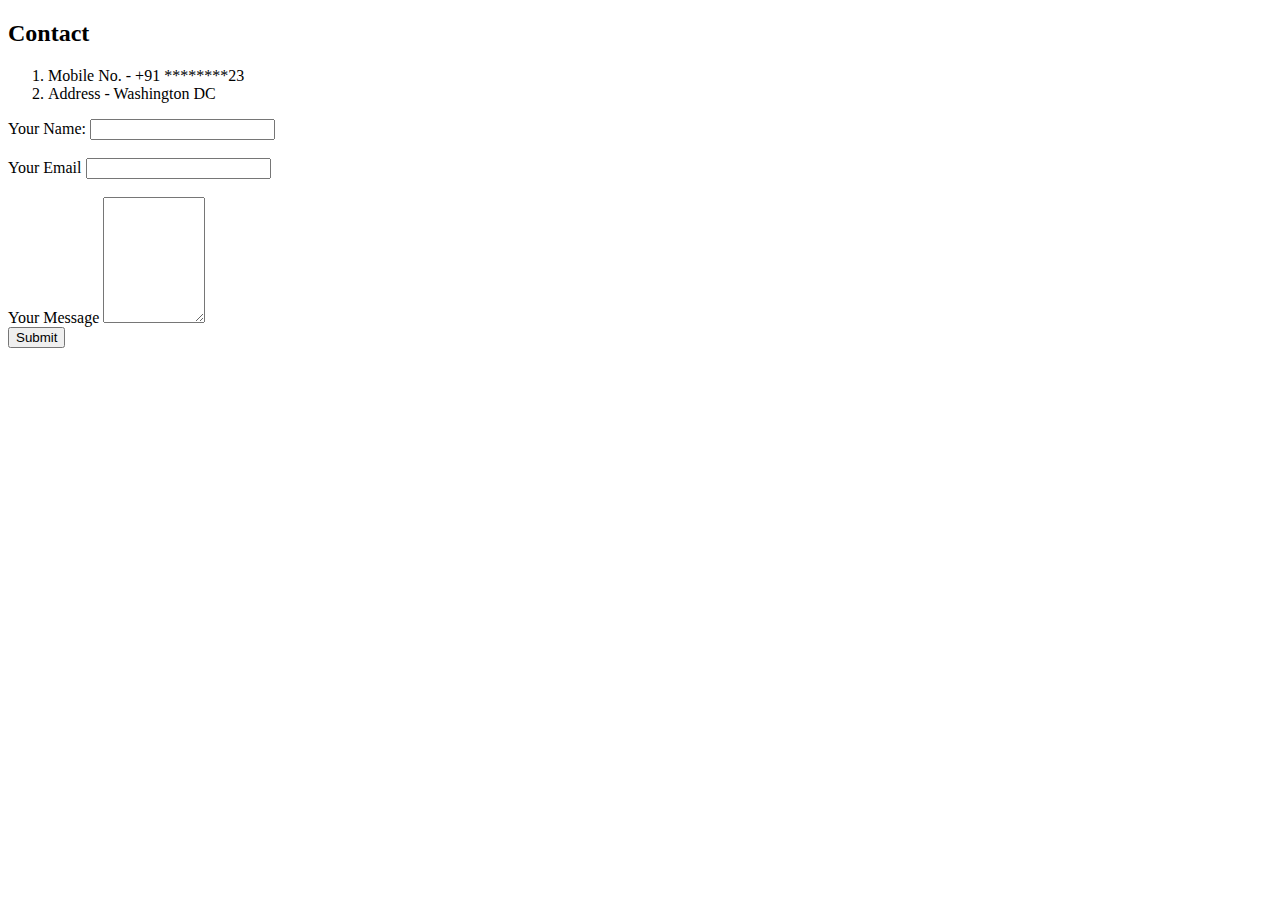
<file: Contact.html>
<!DOCTYPE html>
<html lang="en" dir="ltr">
  <head>
    <meta charset="utf-8">
    <title>Contact</title>
  </head>
  <body>
    <h2>Contact</h2>
    <ol>
      <li>
        Mobile No. - +91 ********23
        </li>
        <li>
          Address - Washington DC
        </li>
      </ol>
      <form action="mailto:jyoti.dhatarwal1999@gmail.com" method="post" enctype="text/plain">
        <label> Your Name: </label>
        <input type="text" name="Your Name" value="">
        <br>
        <br>
        <label>Your Email</label>
        <input type="email" name="Your Email" value="">
        <br>
        <br>
        <label>Your Message</label>
        <textarea name="Your Message" rows="8" cols="10"></textarea>
        <br>
        <input type="Submit" name="">
      </form>
  </body>
</html>
</file>
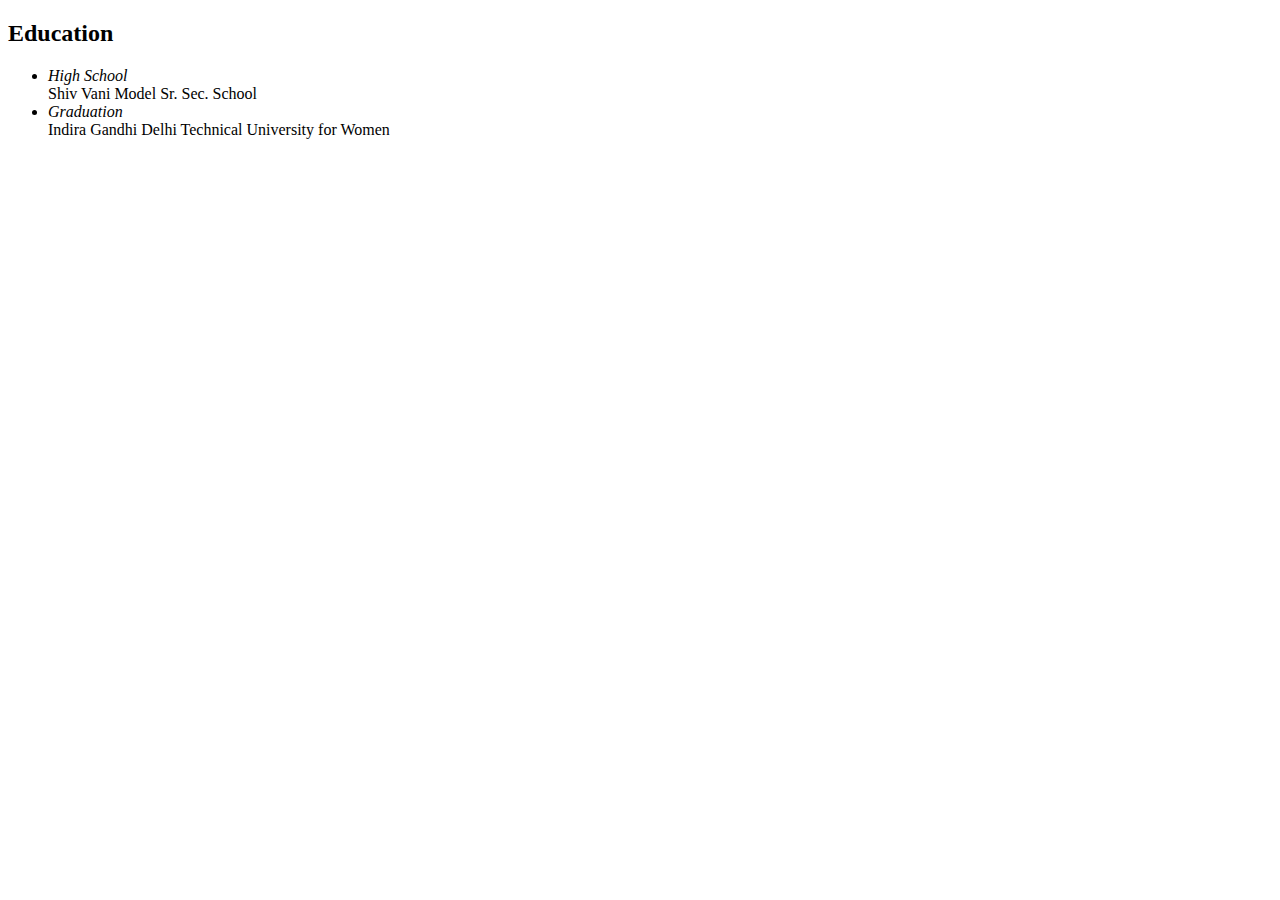
<file: Education.html>
<!DOCTYPE html>
<html lang="en" dir="ltr">
  <head>
    <meta charset="utf-8">
    <title>Education</title>
  </head>
  <body>
    <h2>Education</h2>
    <ul>
    <li>
      <em>High School</em><br>
    </li>
      Shiv Vani Model Sr. Sec. School <br>

    <li>
      <em>Graduation</em><br>
    </li>
      Indira Gandhi Delhi Technical University for Women <br>
    </ul>
  </body>
</html>
</file>
